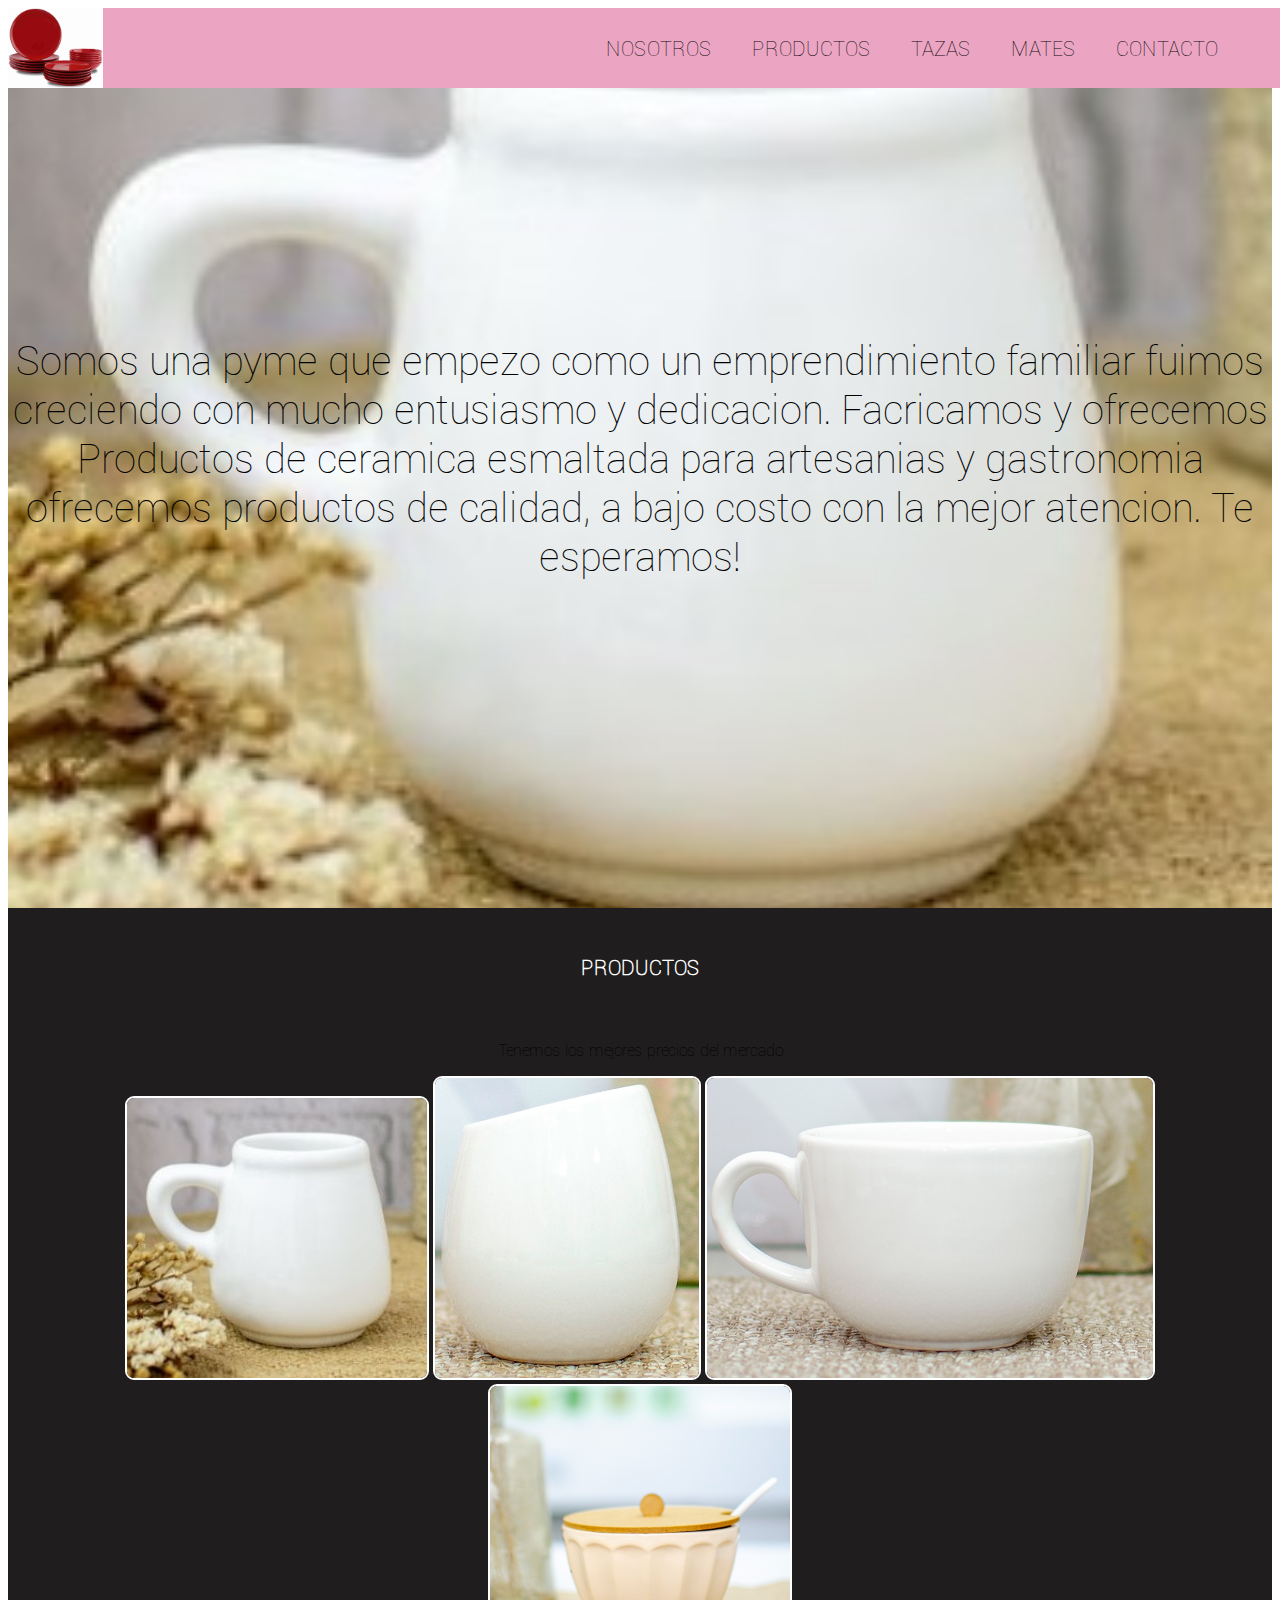
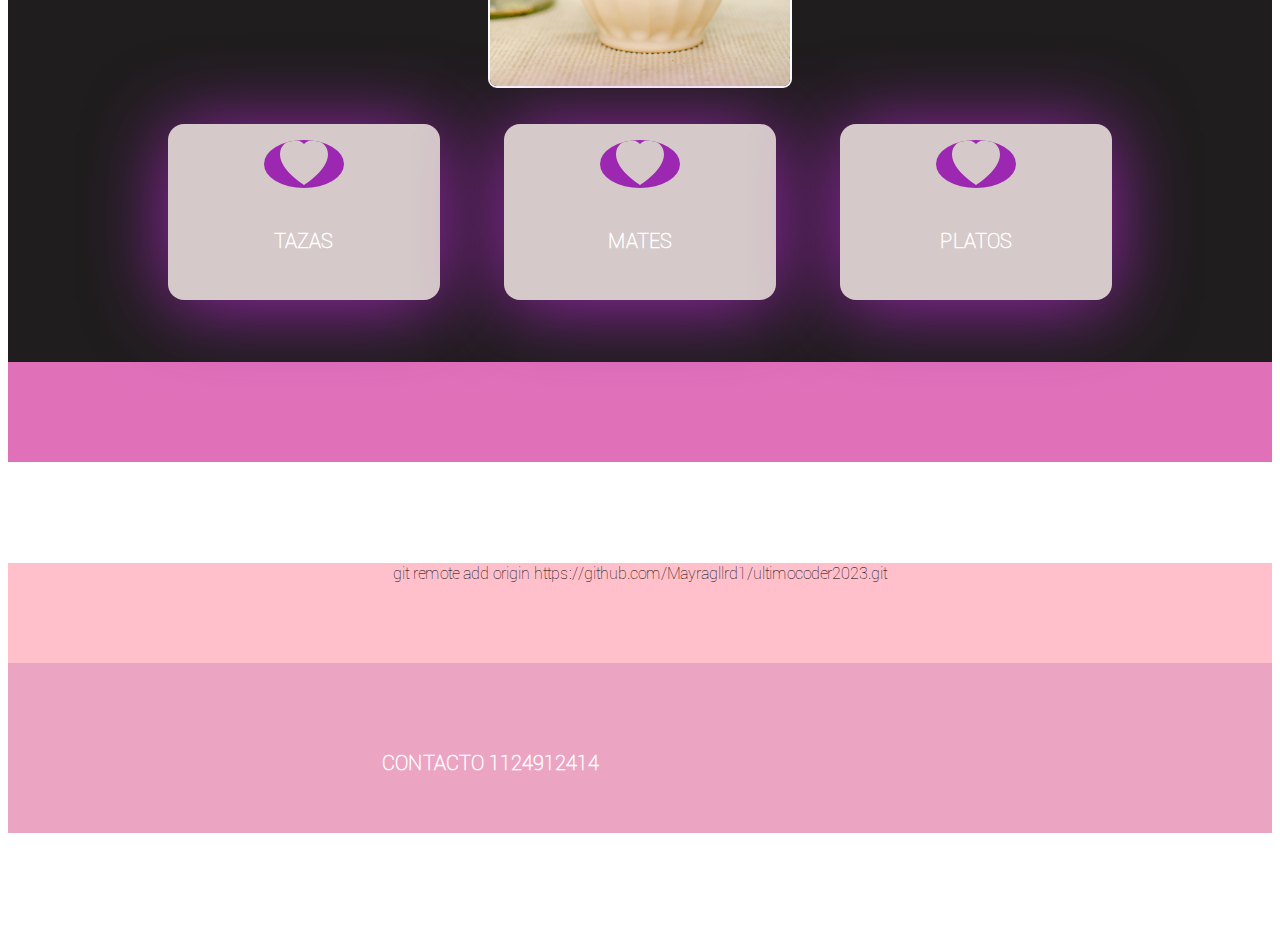
<file: index.html>
<!DOCTYPE html>
<html lang="es">
<head>
    <meta charset="UTF-8">
    <meta http-equiv="X-UA-Compatible" content="IE=edge">
    <meta name="viewport" content="width=device-width, initial-scale=1.0">
    <title>Proyecto</title>
    <link href="https://cdn.jsdelivr.net/npm/bootstrap@5.3.0-alpha1/dist/css/bootstrap.min.css" rel="stylesheet" integrity="sha384-GLhlTQ8iRABdZLl6O3oVMWSktQOp6b7In1Zl3/Jr59b6EGGoI1aFkw7cmDA6j6gD" crossorigin="anonymous">
    <link rel="stylesheet" href="estilos.css">
</head>
<body>
    <div class="head">

        <div class="logo">
            <img src="./Img/vajilla-gres.jpg" alt="vajilla de gres">
        </div>

        <nav class="navbar">
        <a href="#">Nosotros</a>
        <a href="#">Productos</a>
        <a href="tazas.html">Tazas</a>
        <a href="mates.html">Mates</a>
        <a href="#">Contacto</a>
    </nav>
        </div>
    
    
        <header class=" conten header">
            <p style="font-size: 40px; color: black;">Somos una pyme que empezo como un emprendimiento familiar fuimos creciendo con mucho entusiasmo y dedicacion.
            Facricamos y ofrecemos Productos de ceramica esmaltada para artesanias y gastronomia 
            ofrecemos productos de calidad, a bajo costo con la mejor atencion.
            Te esperamos!  
            </p>
    
            <div class="btn-home">
           
    
            </div>
        </header>
    
        <section class="conten sau">
    
        <h2 class="title">Productos</h2>
        <p>Tenemos los mejores precios del mercado</p>
     <img src="./Img/2572_2.jpg" alt="ceramica"  style="width: 300px;">
     <img src="./Img/1735_4.jpg" alt="ceramica" style="height: 300px;">
     <img src="./Img/1532_3.jpg" alt="ceramica" style="height: 300px;">
     <img src="./Img/3766_1.jpg" alt="ceramica"  style="height: 300px;">
        
            <div class="box-container">
                <div class="box">
                    <svg xmlns="http://www.w3.org/2000/svg" width="16" height="16" fill="currentColor" class="bi bi-heart-fill" viewBox="0 0 16 16">
                        <path fill-rule="evenodd" d="M8 1.314C12.438-3.248 23.534 4.735 8 15-7.534 4.736 3.562-3.248 8 1.314z"/>
                      </svg>
                      <h3 class="title">Tazas</h3>
                    
                      
            
                </div>
                <div class="box">
                    <svg xmlns="http://www.w3.org/2000/svg" width="16" height="16" fill="currentColor" class="bi bi-heart-fill" viewBox="0 0 16 16">
                        <path fill-rule="evenodd" d="M8 1.314C12.438-3.248 23.534 4.735 8 15-7.534 4.736 3.562-3.248 8 1.314z"/>
                      </svg>
                      <h3 class="title">Mates</h3>
                    
                </div>
                <div class="box">
                    <svg xmlns="http://www.w3.org/2000/svg" width="16" height="16" fill="currentColor" class="bi bi-heart-fill" viewBox="0 0 16 16">
                        <path fill-rule="evenodd" d="M8 1.314C12.438-3.248 23.534 4.735 8 15-7.534 4.736 3.562-3.248 8 1.314z"/>
                      </svg>
                      <h3 class="title">Platos</h3>
                    
                </div>
        
            </div>
             </section>
             <section class="content about"></section>
             <h2 class="title">Nosotros</h2>
            
        
        
             <section class="content price">
                <article class="contain">
                   
                    git remote add origin https://github.com/Mayragllrd1/ultimocoder2023.git
        
                 
                </article>
             </section>
        
             <section class="content contacto">
                <h2 class="title">contacto   1124912414</h2>
                
                <iframe src="https://www.google.com/maps/embed?pb=!1m18!1m12!1m3!1d3277.347133741203!2d-58.32757408309001!3d-34.77203542044407!2m3!1f0!2f0!3f0!3m2!1i1024!2i768!4f13.1!3m3!1m2!1s0x95a32c5854535ab7%3A0xb8a2881c8fb2322d!2sAv.%20Tte.%20Gral.%20Donato%20%C3%81lvarez%202750%2C%20Quilmes%20Oeste%2C%20Provincia%20de%20Buenos%20Aires!5e0!3m2!1ses-419!2sar!4v1675204923231!5m2!1ses-419!2sar" width="600" height="450" style="border:0;" allowfullscreen="" loading="lazy" referrerpolicy="no-referrer-when-downgrade"></iframe>
             </section>
    
</body>
</html>
</file>
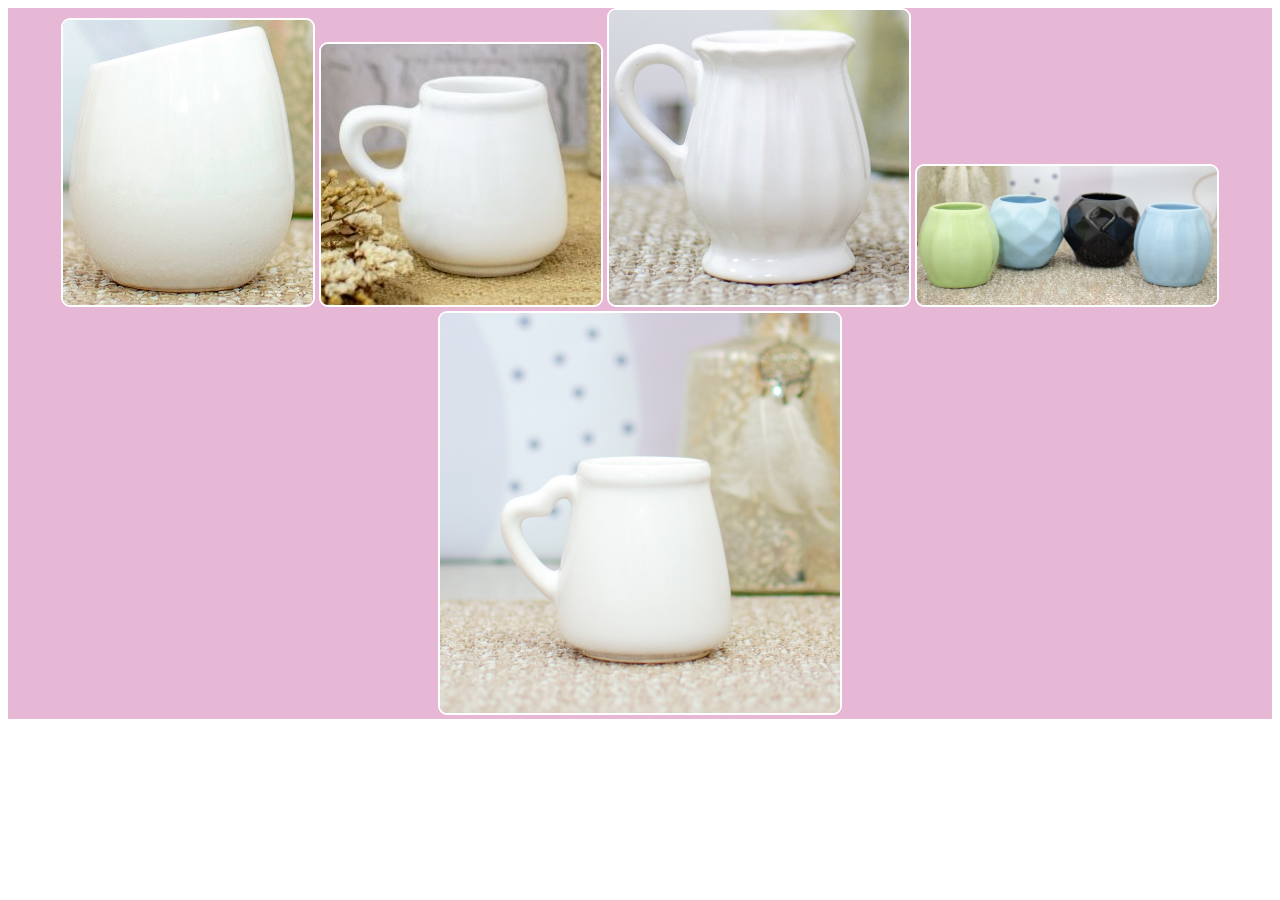
<file: mates.html>
<!DOCTYPE html>
<html lang="en">
<head>
    <meta charset="UTF-8">
    <meta http-equiv="X-UA-Compatible" content="IE=edge">
    <meta name="viewport" content="width=device-width, initial-scale=1.0">
    <title>Seccion</title>
    <link rel="stylesheet" href="estilos.css">

</head>
<body>
    <div class="contenedormates">

        <section class="imagenes">
    <img src="./Img/1735_4.jpg" alt="mate" style="width: 250px;">
    <img src="./Img/2572_2.jpg" alt="mate" >
    <img src="./Img/3198_1.jpg" alt="mate" style="width: 300px;" >
    <img src="./Img/3587_1.jpg" alt="mate" style="width: 300px;" >
    <img src="./Img/3863_1.jpg" alt="mate" style="width: 400px;" >

</section>
</div>
    
</body>
</html>
</file>
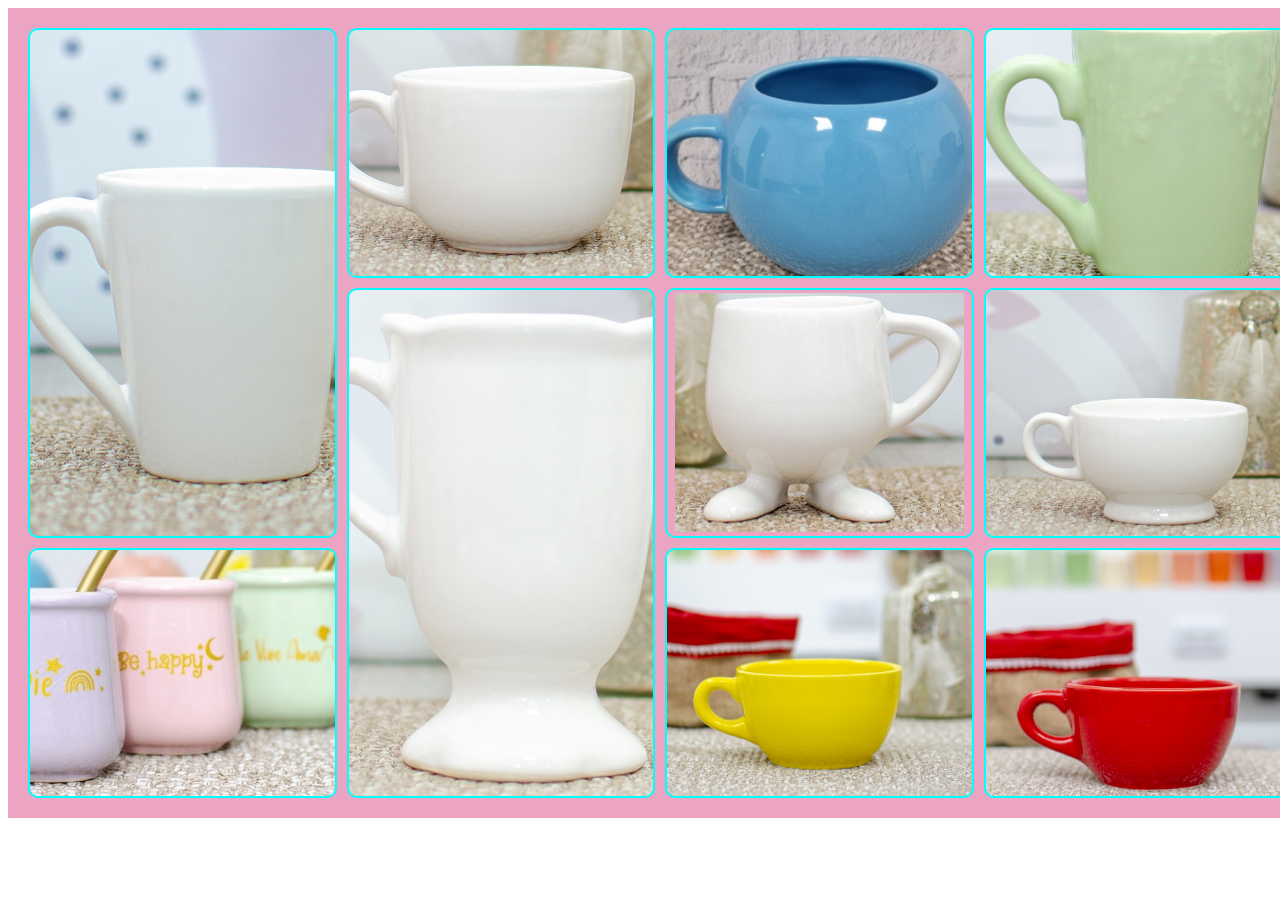
<file: tazas.html>
<!DOCTYPE html>
<html lang="en">
<head>
    <meta charset="UTF-8">
    <meta http-equiv="X-UA-Compatible" content="IE=edge">
    <meta name="viewport" content="width=device-width, initial-scale=1.0">
    <title>seccion1t</title>
    <link rel="stylesheet" href="estilos.css">
</head>
<body>
    
    <div class="contenedor">
        <div class="item item1"></div>
        <div class="item item2"></div>
        <div class="item item3"></div>
        <div class="item item4"></div>
        <div class="item item5"></div>
        <div class="item item6"></div>
        <div class="item item7"></div>
        <div class="item item8"></div>
        <div class="item item9"></div>
        <div class="item item10"></div>
        
    </div>
</body>
</html>
</file>
<file: estilos.css>
@font-face {
  font-family: "mi fuente";
  src: url(Roboto-Thin.ttf);
}
.logo {
  display: flex;
}

.logo img {
  height: 80px;
}

body {
  text-align: center;
  font-family: "mi fuente";
}

.head {
  display: flex;
  align-items: center;
  justify-content: space-between;
  height: 80px;
  background-color: rgb(235, 165, 195);
  position: fixed;
  width: 100%;
  z-index: 100;
}

.navbar {
  display: flex;
  margin-right: 50px;
}

.navbar a {
  display: block;
  padding: 20px 20px;
  color: rgb(8, 10, 10);
  text-decoration: none;
  text-transform: uppercase;
  font-size: 20px;
}

.navbar a:hover {
  background: pink;
}

.header {
  display: flex;
  justify-content: center;
  align-items: center;
}

.header {
  height: 100vh !important;
  background: url(./Img/2572_2.jpg) no-repeat center;
  background-size: cover;
}

.title {
  margin-bottom: 60px;
  font-size: 20px;
  font-weight: 700;
  text-transform: uppercase;
  color: white;
  padding: 0 100px;
}

.btn {
  display: inline-block;
  margin-top: 15px;
  padding: 10px 40px;
  border: 2px solid #9c27b0;
  color: rgb(111, 185, 51);
  text-decoration: none;
  background: #9c27b0;
}

.btn:hover {
  background: none;
}

.btn-home {
  display: flex;
}

.btn-home a {
  margin: 0 10px;
}

.content {
  height: 100px;
  display: flex;
  justify-content: center;
  background-color: pink;
}

iframe {
  width: 300px;
  height: 200px;
}

.sau {
  padding: 30px;
  background: #1f1d1d;
}

.box-container {
  display: flex;
  justify-content: center;
  flex-wrap: wrap;
  text-align: center;
}

.box-container .box {
  height: 11rem;
  width: 17rem;
  background: #d5c9c9;
  text-align: center;
  border-radius: 1rem;
  box-shadow: 0 0.3rem 5rem #9c27b0;
  margin: 2rem;
}

.box-container .box svg {
  height: 3rem;
  width: 5rem;
  line-height: 3rem;
  text-align: center;
  border-radius: 50%;
  color: #d5c9c9;
  background: #9c27b0;
  font-size: 2rem;
  margin: 1rem 0;
}

.box-container.box h2 {
  font-size: 20px;
  color: aqua;
}

.box-container.box p {
  padding: 0 15px;
  font-size: 16px;
}

.about {
  background: #e071b9;
}

.price {
  background-image: url(./Img/3608_1.jpg);
  background-attachment: fixed;
  text-align: center;
  background-size: cover;
}

.contacto {
  padding-top: 70px;
  background: rgb(235, 165, 195);
}

@media (max-width: 768px) {
  .title {
    margin-bottom: 0;
    font-size: 40px;
  }
  .sau {
    height: 100vh;
  }
  .navbar {
    display: none;
  }
}
.contenedor {
  height: auto;
  width: 100%;
  background-color: rgb(235, 165, 195);
  display: grid;
  grid-template-columns: repeat(4, 1fr);
  grid-template-rows: repeat(3, 250px);
  grid-template-areas: "img1 img2 img3 img4" "img1 img5 img6 img7" "img8 img5 img9 img10";
  padding: 20px;
  grid-gap: 10px;
}

.item {
  border: 2px solid aqua;
  border-radius: 10px;
  background-size: 95%;
  background-repeat: no-repeat;
  background-position: center;
}

.item:hover {
  transition: all 0, 9s;
  background-size: 125%;
}

.item1 {
  background-color: lighten aqua, 11%;
  background-image: url(img/2275_31.jpg);
}

.item2 {
  background-color: lighten aqua, 12%;
  background-image: url(img/2275_31.jpg);
}

.item3 {
  background-color: lighten aqua, 13%;
  background-image: url(img/2275_31.jpg);
}

.item1 {
  grid-area: img1;
  background-image: url(./Img/1527_6\ -\ copia.jpg);
  background-size: cover;
  background-position: center;
}

.item2 {
  grid-area: img2;
  background-image: url(./Img/1532_3.jpg);
  background-size: cover;
  background-position: center;
}

.item3 {
  grid-area: img3;
  background-image: url(./Img/2942_2.jpg);
  background-size: cover;
  background-position: center;
}

.item4 {
  grid-area: img4;
  background-image: url(./Img/2362_2.jpg);
  background-size: cover;
  background-position: center;
}

.item5 {
  grid-area: img5;
  background-image: url(./Img/2404_2.jpg);
  background-size: cover;
  background-position: center;
}

.item6 {
  grid-area: img6;
  background-image: url(./Img/2275_311.jpg);
  background-size: 50px 25px no-repeat;
  background-position: center;
}

.item7 {
  grid-area: img7;
  background-image: url(./Img/2314_2.jpg);
  background-size: cover;
  background-position: center;
}

.item8 {
  grid-area: img8;
  background-image: url(./Img/3608_1.jpg);
  background-size: cover;
  background-position: center;
}

.item9 {
  grid-area: img9;
  background-image: url(./Img/2605_6.jpg);
  background-size: cover;
  background-position: center;
}

.item10 {
  grid-area: img10;
  background-image: url(./Img/2907_1.jpg);
  background-size: cover;
  background-position: center;
}

.contenedormates {
  background-color: #e7b8d6;
}

section img {
  border: 2px solid white;
  border-radius: 9px;
}

/*# sourceMappingURL=estilos.css.map */
</file>
